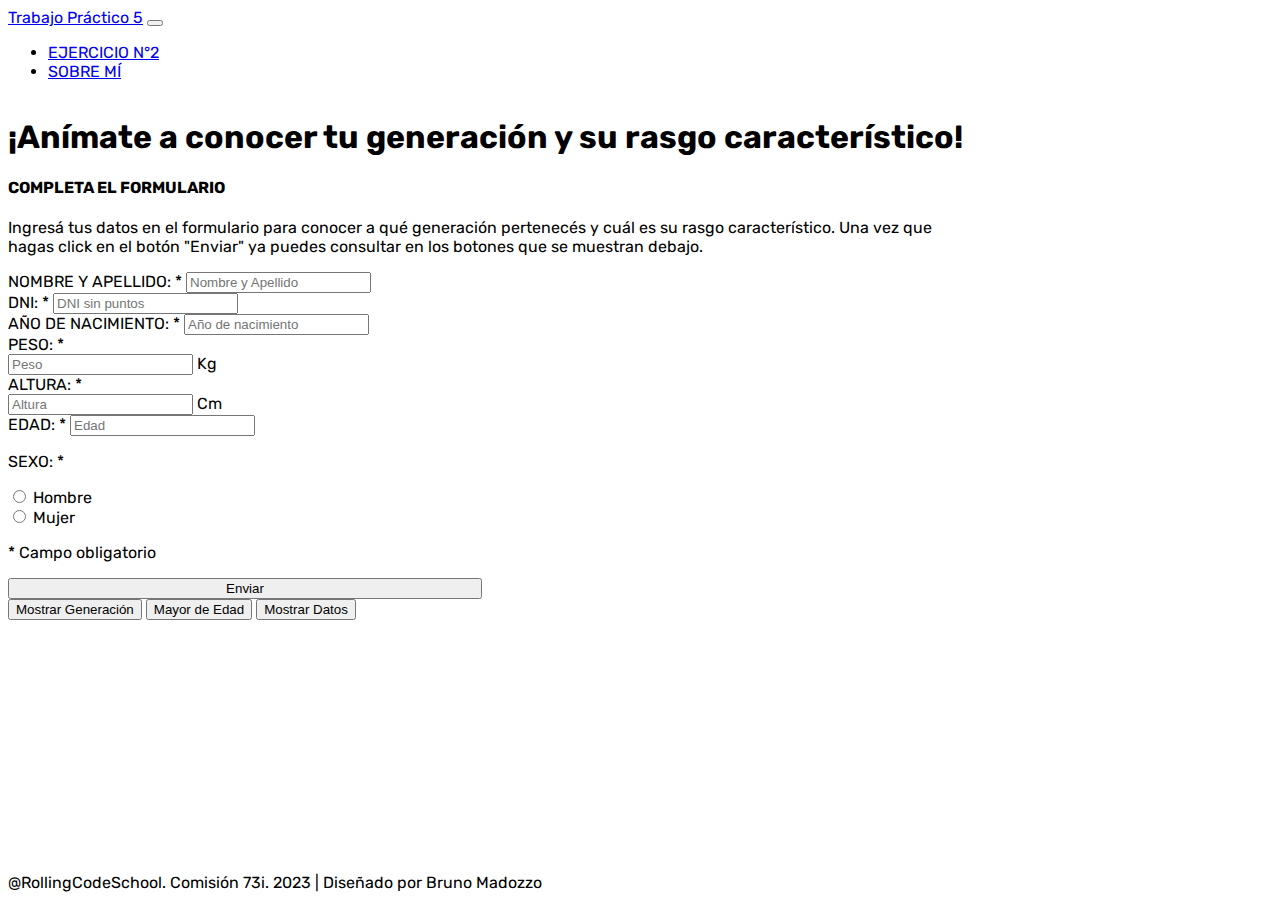
<file: index.html>
<!DOCTYPE html>
<html lang="es">
  <head>
    <meta charset="UTF-8" />
    <meta name="viewport" content="width=device-width, initial-scale=1.0" />
    <meta
      name="description"
      content="Resolución de Trabajo Práctico N°5 de RollingCode - DOM (Document Object Model)"
    />
    <meta
      name="keywords"
      content="trabajo practico 5, modeo de objetos del documento, DOM, Bootstrap5, soluciones, javascript"
    />
    <meta name="author" content="Bruno Madozzo Romay" />
    <title>EJERCICIO N°2 | TRABAJO PRÁCTICO N°5 | ROLLING CODE SCHOOL</title>
    <link
      href="https://cdn.jsdelivr.net/npm/bootstrap@5.3.2/dist/css/bootstrap.min.css"
      rel="stylesheet"
      integrity="sha384-T3c6CoIi6uLrA9TneNEoa7RxnatzjcDSCmG1MXxSR1GAsXEV/Dwwykc2MPK8M2HN"
      crossorigin="anonymous"
    />
    <link rel="preconnect" href="https://fonts.googleapis.com" />
    <link rel="preconnect" href="https://fonts.gstatic.com" crossorigin />
    <link
      href="https://fonts.googleapis.com/css2?family=Raleway&family=Rubik:ital,wght@1,300&display=swap"
      rel="stylesheet"
    />
    <link rel="stylesheet" href="./CSS/styles.css" />
  </head>
  <body>
    <header>
      <nav class="navbar navbar-expand-md py-4 bg-white">
        <div class="container-fluid">
          <a class="navbar-brand fw-bold fst-italic" href="./index.html"
            >Trabajo Práctico 5</a
          >
          <button
            class="navbar-toggler"
            type="button"
            data-bs-toggle="collapse"
            data-bs-target="#navbarNavDropdown"
            aria-controls="navbarNavDropdown"
            aria-expanded="false"
            aria-label="Toggle navigation"
          >
            <span class="navbar-toggler-icon"></span>
          </button>
          <div
            class="collapse navbar-collapse text-center"
            id="navbarNavDropdown"
          >
            <ul class="navbar-nav w-100 d-flex justify-content-center fs-5">
              <li class="nav-item px-2">
                <a class="nav-link active" href="./index.html"
                  >EJERCICIO N°2</a
                >
              </li>
              <li class="nav-item px-2">
                <a class="nav-link" href="./sobreMi.html">SOBRE MÍ</a>
              </li>
            </ul>
          </div>
        </div>
      </nav>
    </header>
    <main class="bg-body-tertiary py-4">
      <h1 class="text-center mb-4">
        ¡Anímate a conocer tu generación y su rasgo característico!
      </h1>
      <section class="container mt-2">
        <form
          class="row py-4 px-md-3 shadow rounded-3 formBgColor m-auto border bg-white"
        >
          <h4 class="mb-3 text-center titleForm">COMPLETA EL FORMULARIO</h4>
          <p class="mb-4">
            Ingresá tus datos en el formulario para conocer a qué generación pertenecés y cuál
            es su rasgo característico. Una vez que hagas click en el botón "Enviar" ya puedes consultar en los botones que se muestran debajo.
          </p>
          <div class="col-md-7 mb-3">
            <label for="nombre" class="form-label lead"
              >NOMBRE Y APELLIDO: <span class="text-danger">*</span></label
            >
            <input
              type="text"
              class="form-control rounded-4 bgInput"
              id="nombre"
              placeholder="Nombre y Apellido"
              minlength="3"
              maxlength="25"
              required
            />
          </div>
          <div class="col-md-5 mb-3">
            <label for="dni" class="form-label lead"
              >DNI: <span class="text-danger">*</span></label
            >
            <input
              type="text"
              class="form-control rounded-4"
              id="dni"
              minlength="8"
              maxlength="8"
              placeholder="DNI sin puntos"
              required
            />
          </div>
          <div class="col-md-6 col-lg-4 mb-3">
            <label for="anioNacimiento" class="form-label lead"
              >AÑO DE NACIMIENTO: <span class="text-danger">*</span></label
            >
            <input
              type="text"
              class="form-control rounded-4"
              id="anioNacimiento"
              minlength="4"
              maxlength="4"
              placeholder="Año de nacimiento"
              required
            />
          </div>
          <div class="col-md-4 mb-3">
            <label for="peso" class="form-label lead"
              >PESO: <span class="text-danger">*</span></label
            >
            <div class="input-group">
              <input
                type="text"
                class="form-control rounded-start-4 w-50"
                id="peso"
                minlength="2"
                maxlength="3"
                placeholder="Peso"
                required
              />
              <span class="input-group-text rounded-end-4">Kg</span>
            </div>
          </div>
          <div class="col-md-4 mb-3">
            <label for="altura" class="form-label lead"
              >ALTURA: <span class="text-danger">*</span></label
            >
            <div class="input-group">
              <input
                type="text"
                class="form-control rounded-start-4"
                id="altura"
                minlength="3"
                maxlength="3"
                placeholder="Altura"
                required
              />
              <span class="input-group-text rounded-end-4">Cm</span>
            </div>
          </div>
          <div class="col-md-4 mb-3">
            <label for="edad" class="form-label lead"
              >EDAD: <span class="text-danger">*</span></label
            >
            <input
              type="text"
              class="form-control rounded-4"
              id="edad"
              minlength="2"
              maxlength="2"
              placeholder="Edad"
              required
            />
          </div>
          <div class="col-md-6 mb-3 ms-lg-3">
            <p class="mb-2 lead mb-2">
              SEXO: <span class="text-danger">*</span>
            </p>
            <div class="form-check form-check-inline">
              <input
                class="form-check-input"
                type="radio"
                name="sexo"
                id="hombre"
                value="hombre"
                required
              />
              <label class="form-check-label" for="hombre">Hombre</label>
            </div>
            <div class="form-check form-check-inline">
              <input
                class="form-check-input"
                type="radio"
                name="sexo"
                id="mujer"
                value="mujer"
                required
              />
              <label class="form-check-label" for="mujer">Mujer</label>
            </div>
          </div>
          <p class="mb-0">
            <span class="text-danger lead">*</span> Campo obligatorio
          </p>
          <div class="d-flex gap-3 mt-3 justify-content-center">
            <button
              type="submit"
              class="btn btn-primary py-2 px-md-3 rounded-4 fs-5"
            >
              Enviar
            </button>
          </div>
        </form>
        <div class="d-flex gap-3 mt-5 flex-column flex-sm-row justify-content-center">
          <button
            type="button"
            class="btn btn-outline-danger px-3 rounded-4 fs-5"
            id="mostrarGeneracion"
          >
            Mostrar Generación
          </button>
          <button
            type="button"
            class="btn py-2 btn-outline-success px-3 rounded-4 fs-5"
            id="mayorDeEdad"
          >
            Mayor de Edad
          </button>
          <button
            type="button"
            class="btn py-2 btn-outline-dark px-3 rounded-4 fs-5"
            id="mostrarDatos"
          >
            Mostrar Datos
          </button>
        </div>
      </section>
    </main>
    <footer class="bg-dark p-3">
      <div class="text-light text-center">
        <p>
          @RollingCodeSchool. Comisión 73i. 2023 | Diseñado por Bruno Madozzo
        </p>
      </div>
    </footer>
    <script
    src="https://cdn.jsdelivr.net/npm/bootstrap@5.3.2/dist/js/bootstrap.bundle.min.js"
    integrity="sha384-C6RzsynM9kWDrMNeT87bh95OGNyZPhcTNXj1NW7RuBCsyN/o0jlpcV8Qyq46cDfL"
    crossorigin="anonymous"
    ></script>
    <script src="./JS/ejercicio2-tp5.js"></script>
  </body>
</html>
</file>
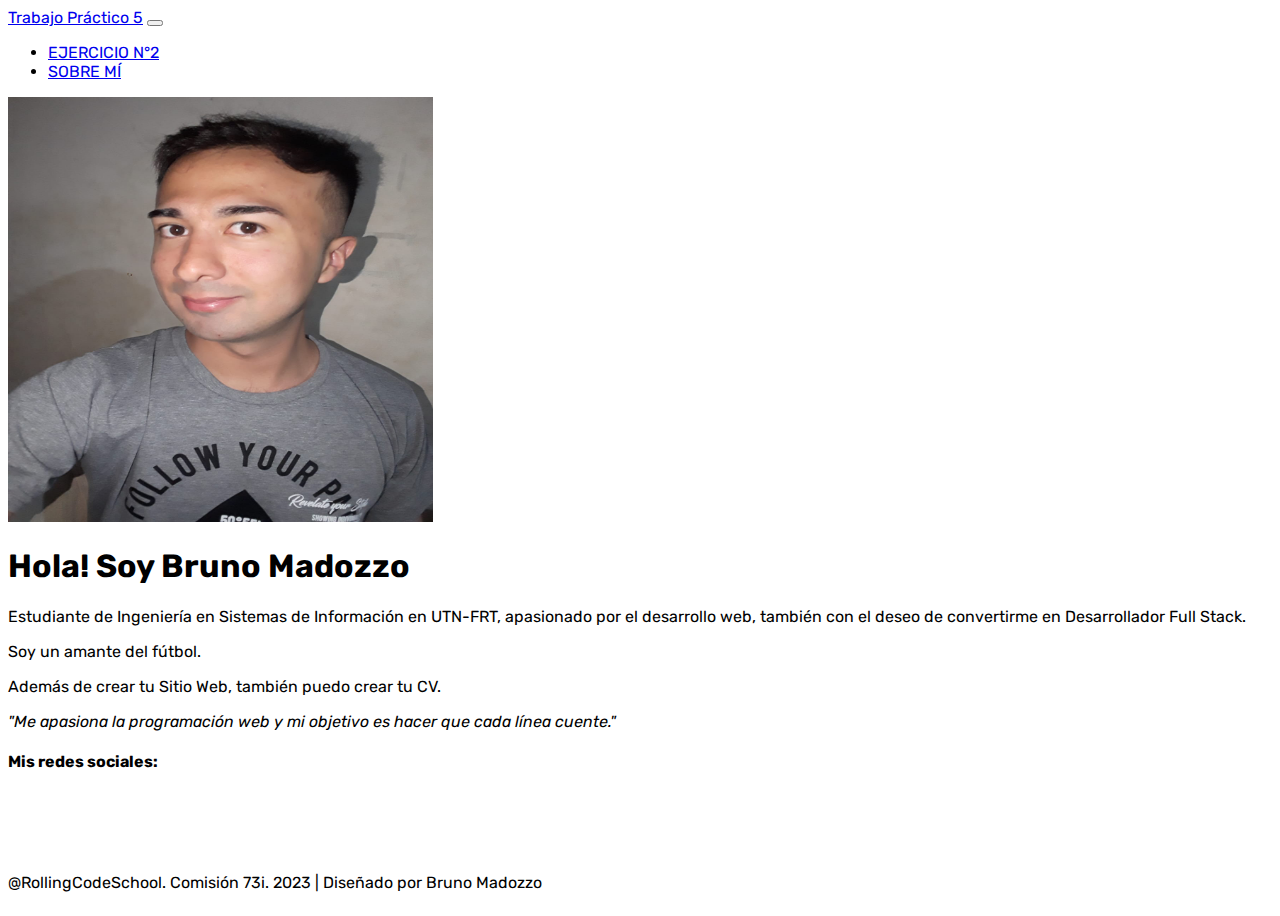
<file: sobreMi.html>
<!DOCTYPE html>
<html lang="en">
  <head>
    <meta charset="UTF-8" />
    <meta name="viewport" content="width=device-width, initial-scale=1.0" />
    <meta
      name="description"
      content="Resolución de Trabajo Práctico N°5 de RollingCode - DOM (Document Object Model)"
    />
    <meta
      name="keywords"
      content="trabajo practico 5, modeo de objetos del documento, DOM, Bootstrap5, soluciones, javascript"
    />
    <meta name="author" content="Bruno Madozzo Romay" />
    <title>Sobre Mí | TRABAJO PRÁCTICO N°5 | ROLLING CODE SCHOOL</title>
    <link
      href="https://cdn.jsdelivr.net/npm/bootstrap@5.3.2/dist/css/bootstrap.min.css"
      rel="stylesheet"
      integrity="sha384-T3c6CoIi6uLrA9TneNEoa7RxnatzjcDSCmG1MXxSR1GAsXEV/Dwwykc2MPK8M2HN"
      crossorigin="anonymous"
    />
    <link rel="preconnect" href="https://fonts.googleapis.com" />
    <link rel="preconnect" href="https://fonts.gstatic.com" crossorigin />
    <link
      href="https://fonts.googleapis.com/css2?family=Raleway&family=Rubik:ital,wght@1,300&display=swap"
      rel="stylesheet"
    />
    <link rel="stylesheet" href="https://cdnjs.cloudflare.com/ajax/libs/font-awesome/6.4.2/css/all.min.css" integrity="sha512-z3gLpd7yknf1YoNbCzqRKc4qyor8gaKU1qmn+CShxbuBusANI9QpRohGBreCFkKxLhei6S9CQXFEbbKuqLg0DA==" crossorigin="anonymous" referrerpolicy="no-referrer">
    <link rel="stylesheet" href="./CSS/styles.css" />
  </head>
  <body>
    <header>
      <nav class="navbar navbar-expand-md py-4 bg-white">
        <div class="container-fluid">
          <a class="navbar-brand fw-bold fst-italic" href="./index.html"
            >Trabajo Práctico 5</a
          >
          <button
            class="navbar-toggler"
            type="button"
            data-bs-toggle="collapse"
            data-bs-target="#navbarNavDropdown"
            aria-controls="navbarNavDropdown"
            aria-expanded="false"
            aria-label="Toggle navigation"
          >
            <span class="navbar-toggler-icon"></span>
          </button>
          <div
            class="collapse navbar-collapse text-center"
            id="navbarNavDropdown"
          >
            <ul class="navbar-nav w-100 d-flex justify-content-center fs-5">
              <li class="nav-item px-2">
                <a class="nav-link" href="../index.html"
                  >EJERCICIO N°2</a
                >
              </li>
              <li class="nav-item px-2">
                <a class="nav-link active" href="sobreMi.html">SOBRE MÍ</a>
              </li>
            </ul>
          </div>
        </div>
      </nav>
    </header>
    <main class="bg-body-tertiary py-5" id="main">
      <section class="container mt-5">
        <div class="row justify-content-center">
          <div class="col-lg-6 text-center order-1 order-lg-0 mt-5 mt-lg-0">
            <img
              src="../IMG/perfil.jpeg"
              class="img-fluid imageProfile rounded-circle"
              alt="Bruno Madozzo"
            />
          </div>
          <div class="col-lg-6 text-center">
            <h1 class="fw-bold fst-italic">Hola! Soy Bruno Madozzo</h1>
            <p class="lead mt-5">
              Estudiante de Ingeniería en Sistemas de Información en UTN-FRT,
              apasionado por el desarrollo web, también con el deseo de
              convertirme en Desarrollador Full Stack.
            </p>
            <p class="lead">Soy un amante del fútbol.</p>
            <p class="lead">
              Además de crear tu Sitio Web, también puedo crear tu CV.
            </p>
            <cite class="mt-3 lead"
              >"Me apasiona la programación web y mi objetivo es hacer que cada
              línea cuente."</cite
            >
            <div class="mt-3">
              <h4 class="fw-bold fst-italic">Mis redes sociales:</h4>
              <div class="d-flex gap-4 justify-content-center mt-3">
                <a href="https://github.com/brunomry" target="_blank"
                  ><i class="fa-brands fa-github text-dark socialIcon"></i
                ></a>
                <a
                  href="https://www.linkedin.com/in/bruno-madozzo"
                  target="_blank"
                  ><i class="fa-brands fa-linkedin socialIcon"></i
                ></a>
              </div>
            </div>
          </div>
        </div>
      </section>
    </main>
    <footer class="bg-dark p-3">
      <div class="text-light text-center">
        <p>
          @RollingCodeSchool. Comisión 73i. 2023 | Diseñado por Bruno Madozzo
        </p>
      </div>
    </footer>
    <script
      src="https://cdn.jsdelivr.net/npm/bootstrap@5.3.2/dist/js/bootstrap.bundle.min.js"
      integrity="sha384-C6RzsynM9kWDrMNeT87bh95OGNyZPhcTNXj1NW7RuBCsyN/o0jlpcV8Qyq46cDfL"
      crossorigin="anonymous"
    ></script>
  </body>
</html>
</file>
<file: CSS/styles.css>
body{
  display: flex;
  flex-direction: column;
  min-height: 100vh;
  font-family: 'Rubik','Raleway',sans-serif;
}

main{
  flex-grow: 1;
}

.btn-primary{
  width: 100%;
}

/*sobre mi*/
.imageProfile{
  width: 425px;
  height: 425px;
}

.imageProfile:hover{
  width: 500px;
  height: 500px;
  transition: .3s ease-in-out;
}

a .socialIcon{
  font-size: 40px;
}

a .socialIcon:hover{
  font-size: 50px;
  transition: .3s ease-in-out;
}

@media all and (min-width: 576px){
  form{
    width: 75%;
  }
}

@media all and (min-width: 768px){
  .btn-primary{
    width: 50%;
  }
}
</file>
